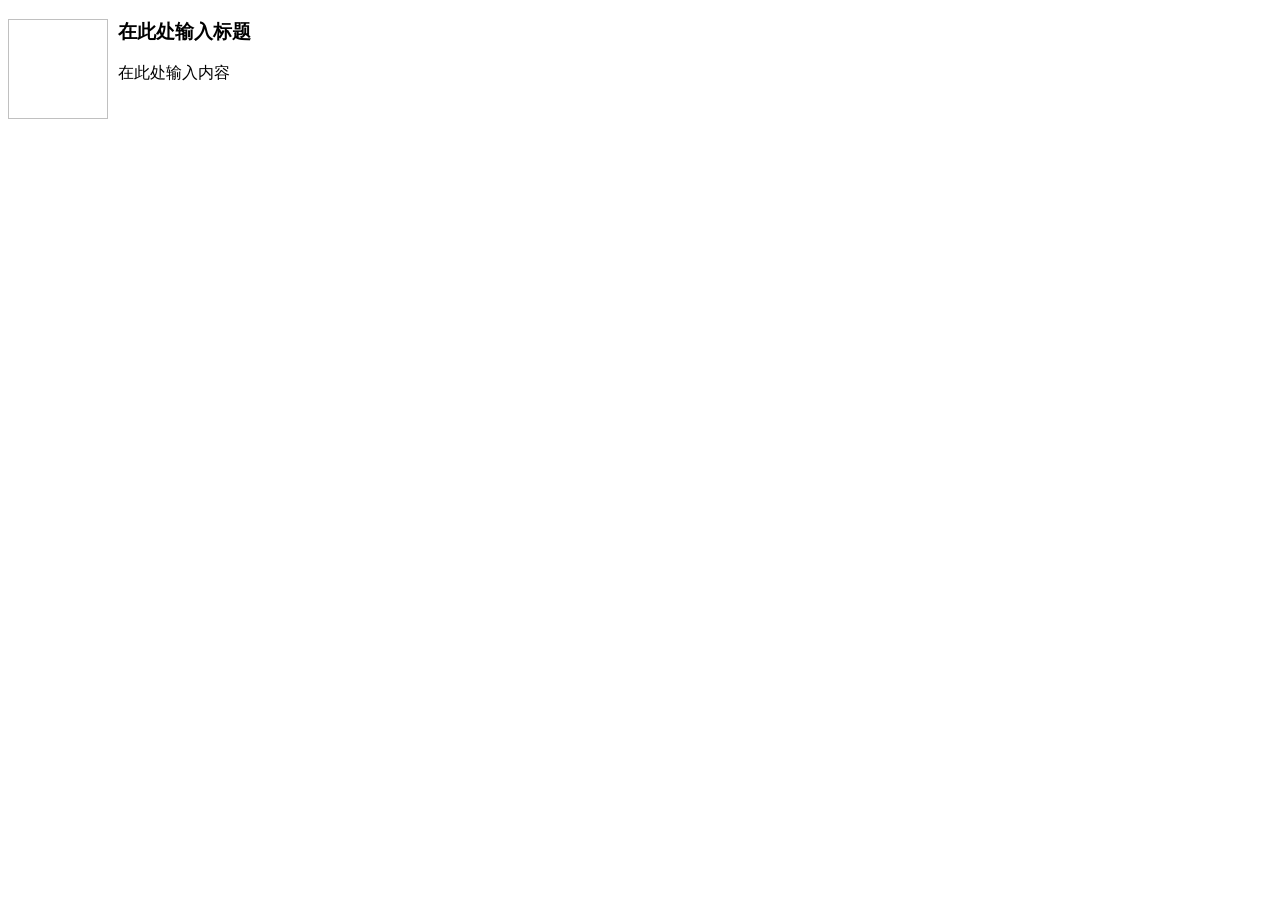
<file: youlexuan_shop_web/target/youlexuan_shop_web-1.0/plugins/kindeditor/plugins/template/html/1.html>
<!doctype html>
<html>
<head>
	<meta charset="utf-8" />
</head>
<body>
	<h3>
		<img align="left" height="100" style="margin-right: 10px" width="100" />在此处输入标题
	</h3>
	<p>
		在此处输入内容
	</p>
</body>
</html>
</file>
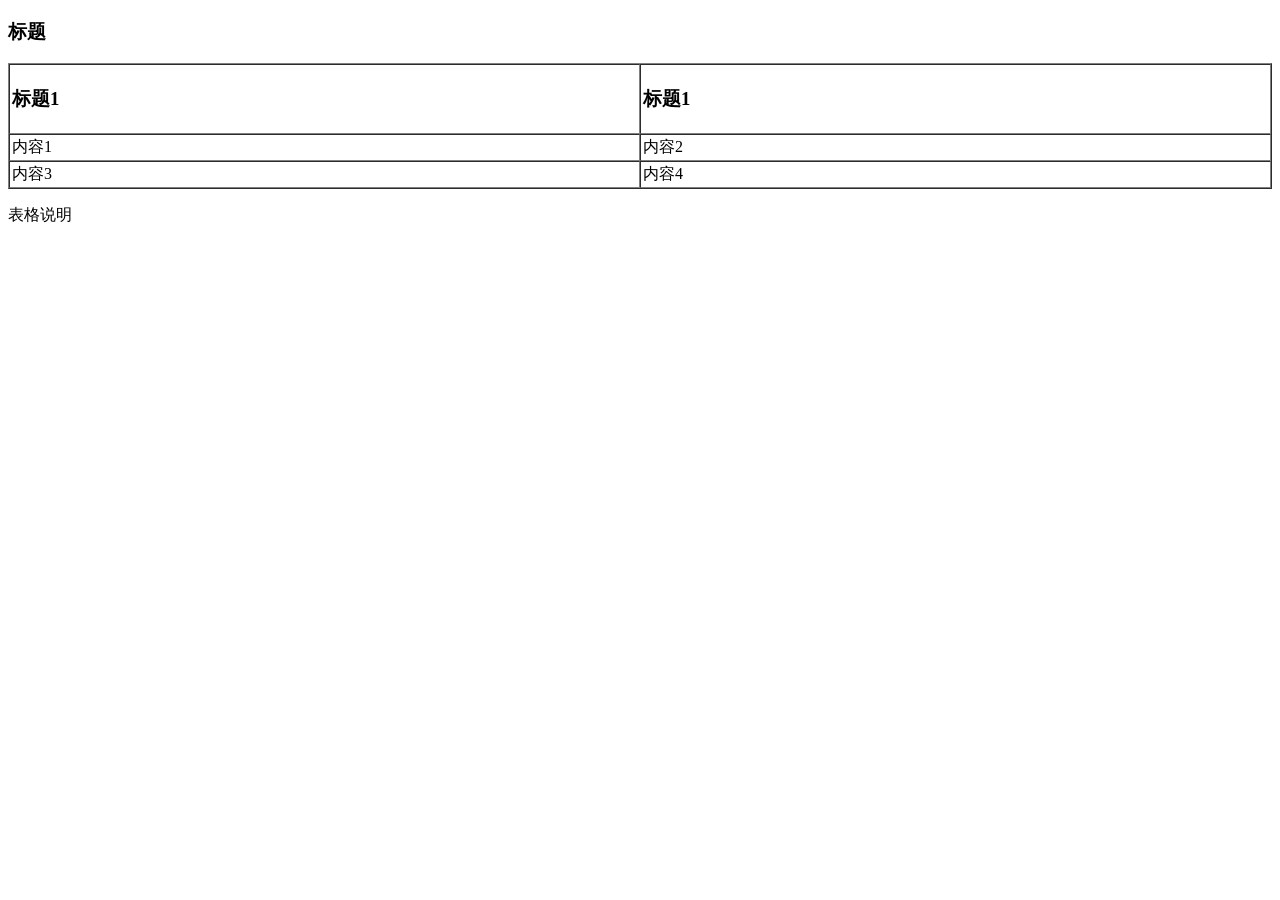
<file: youlexuan_shop_web/target/youlexuan_shop_web-1.0/plugins/kindeditor/plugins/template/html/2.html>
<!doctype html>
<html>
<head>
	<meta charset="utf-8" />
</head>
<body>
	<h3>
		标题
	</h3>
	<table style="width:100%;" cellpadding="2" cellspacing="0" border="1">
		<tbody>
			<tr>
				<td>
					<h3>标题1</h3>
				</td>
				<td>
					<h3>标题1</h3>
				</td>
			</tr>
			<tr>
				<td>
					内容1
				</td>
				<td>
					内容2
				</td>
			</tr>
			<tr>
				<td>
					内容3
				</td>
				<td>
					内容4
				</td>
			</tr>
		</tbody>
	</table>
	<p>
		表格说明
	</p>
</body>
</html>
</file>
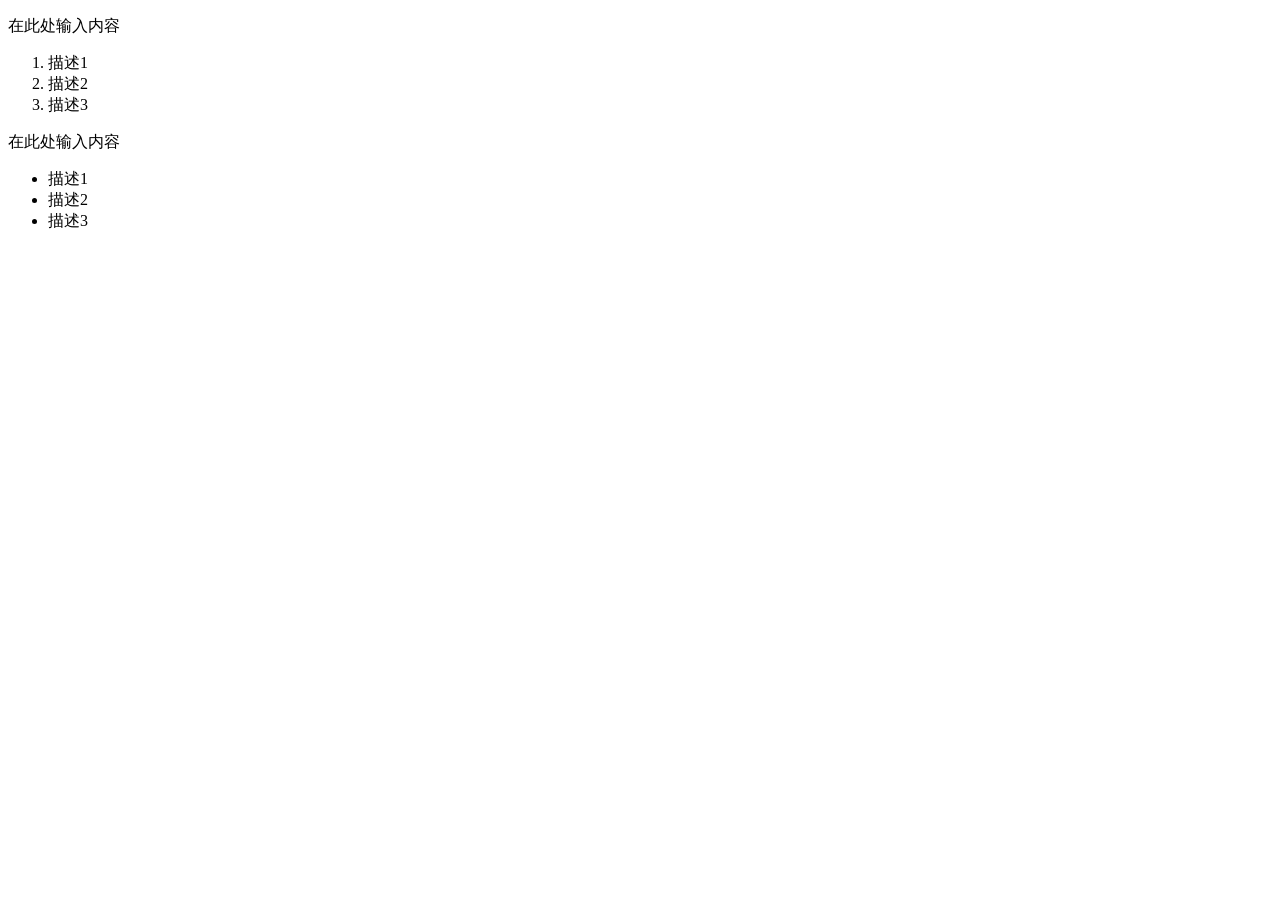
<file: youlexuan_shop_web/target/youlexuan_shop_web-1.0/plugins/kindeditor/plugins/template/html/3(1).html>
<!doctype html>
<html>
<head>
	<meta charset="utf-8" />
</head>
<body>
	<p>
		在此处输入内容
	</p>
	<ol>
		<li>
			描述1
		</li>
		<li>
			描述2
		</li>
		<li>
			描述3
		</li>
	</ol>
	<p>
		在此处输入内容
	</p>
	<ul>
		<li>
			描述1
		</li>
		<li>
			描述2
		</li>
		<li>
			描述3
		</li>
	</ul>
</body>
</html>
</file>
